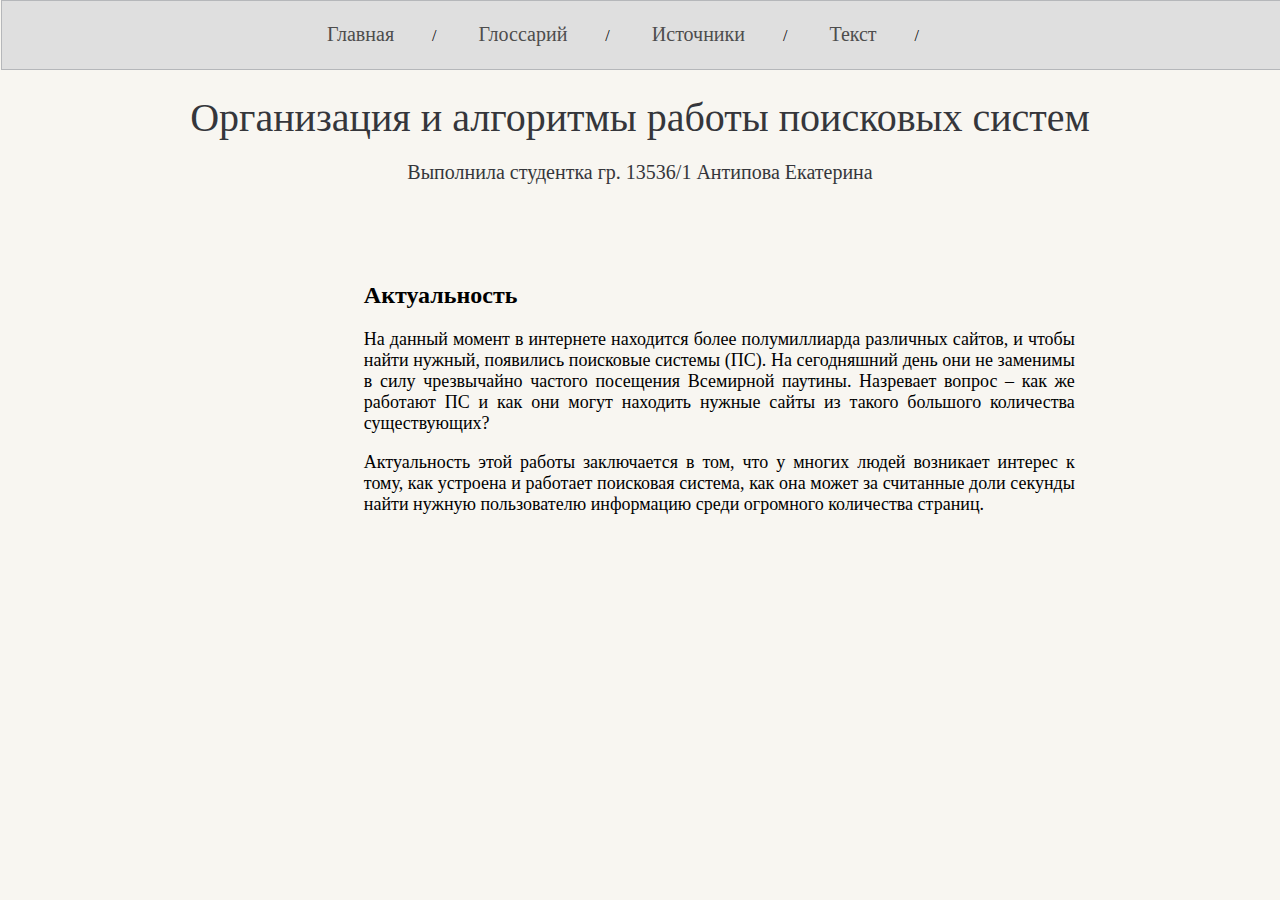
<file: index.html>
<!DOCTYPE html>
<html>
<head>
	<meta charset='utf-8'>
	<title>Антипова</title>
	<link rel="stylesheet" href="style.css">
</head>
<body>
	<div id="header">
		<a href="index.html">Главная</a><span>/</span>
		<a href="glossary.html">Глоссарий</a><span>/</span>
		<a href="book.html">Источники</a><span>/</span>
		<a href="text.html">Текст</a><span>/</span>
	</div>
	<div id="content">
		<p>&nbsp</p>
	<h1>Организация и алгоритмы работы поисковых систем</h1>
	<h3>Выполнила студентка гр. 13536/1 Антипова Екатерина</h3>
	<p>&nbsp</p>
    
<table>
	<col width="300">
	<tr><td valign="top">&nbsp</td></tr>
	<tr><td valign="top">
	&nbsp
</td>
	<td>
		<table class="table_text">
			<span style="vertical-align: text-top">
			<tr><td>
			<h2>Актуальность</h2>
			<p>На данный момент в интернете находится более полумиллиарда различных сайтов, и чтобы найти нужный, появились поисковые системы (ПС). На сегодняшний день они не заменимы в силу чрезвычайно частого посещения Всемирной паутины. Назревает вопрос – как же работают ПС и как они могут находить нужные сайты из такого большого количества существующих? </p>
		    <p>Актуальность этой работы заключается в том, что у многих людей возникает интерес к тому, как устроена и работает поисковая система, как она может за считанные доли секунды найти нужную пользователю информацию среди огромного количества страниц. </p>


		    




				</td>
			</tr></span>
		</table>
	</td></tr>
	

</table>		
		
</div>

</body>
</html>
</file>
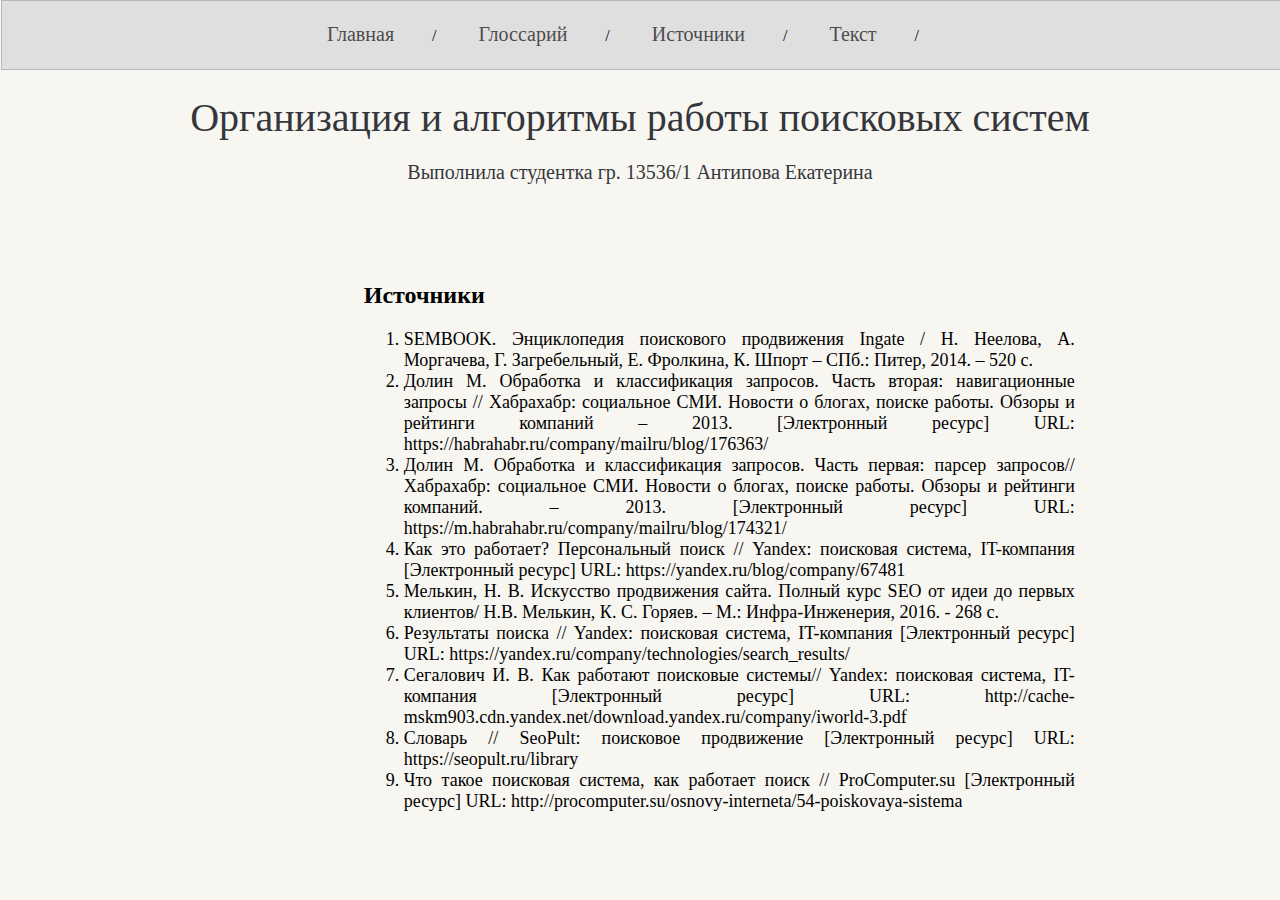
<file: book.html>
<!DOCTYPE html>
<html>
<head>
	<meta charset='utf-8'>
	<title>Антипова</title>
	<link rel="stylesheet" href="style.css">
</head>
<body>
	<div id="header">
		<a href="index.html">Главная</a><span>/</span>
		<a href="glossary.html">Глоссарий</a><span>/</span>
		<a href="book.html">Источники</a><span>/</span>
		<a href="text.html">Текст</a><span>/</span>
	</div>
<div id="content">
	<p>&nbsp</p>
	<h1>Организация и алгоритмы работы поисковых систем</h1>
	<h3>Выполнила студентка гр. 13536/1 Антипова Екатерина</h3>
	<p>&nbsp</p>
    
<table>
	<col width="300">
	<tr><td valign="top">&nbsp</td></tr>
	<tr><td valign="top">
	&nbsp


	</td>
	<td>
		<table class="table_text">
			<span style="vertical-align: text-top">
			<tr><td>
			<p><h2>Источники</h2></p>
			<ol>
			
<li>SEMBOOK. Энциклопедия поискового продвижения Ingate / Н. Неелова, А. Моргачева, Г. Загребельный, Е. Фролкина, К. Шпорт – СПб.: Питер, 2014. – 520 с.</li>
<li>Долин М. Обработка и классификация запросов. Часть вторая: навигационные запросы // Хабрахабр: социальное СМИ. Новости о блогах, поиске работы. Обзоры и рейтинги компаний – 2013. [Электронный ресурс] URL: https://habrahabr.ru/company/mailru/blog/176363/</li>
<li>Долин М. Обработка и классификация запросов. Часть первая: парсер запросов// Хабрахабр: социальное СМИ. Новости о блогах, поиске работы. Обзоры и рейтинги компаний. – 2013. [Электронный ресурс] URL: https://m.habrahabr.ru/company/mailru/blog/174321/</li>
<li>Как это работает? Персональный поиск // Yandex: поисковая система, IT-компания [Электронный ресурс] URL: https://yandex.ru/blog/company/67481</li>
<li>Мелькин, Н. В. Искусство продвижения сайта. Полный курс SEO от идеи до первых клиентов/ Н.В. Мелькин, К. С. Горяев. – М.: Инфра-Инженерия, 2016. - 268 с.</li>
<li>Результаты поиска // Yandex: поисковая система, IT-компания [Электронный ресурс] URL: https://yandex.ru/company/technologies/search_results/</li>
<li>Сегалович И. В. Как работают поисковые системы// Yandex: поисковая система, IT-компания [Электронный ресурс] URL: http://cache-mskm903.cdn.yandex.net/download.yandex.ru/company/iworld-3.pdf</li>
<li>Словарь // SeoPult: поисковое продвижение [Электронный ресурс] URL: https://seopult.ru/library</li>
<li>Что такое поисковая система, как работает поиск // ProComputer.su [Электронный ресурс] URL: http://procomputer.su/osnovy-interneta/54-poiskovaya-sistema</li>

		    </ol>
				</td>
			</tr></span>
		</table>
	</td></tr>
	

</table>		
		
</div>

</body>
</html>
</file>
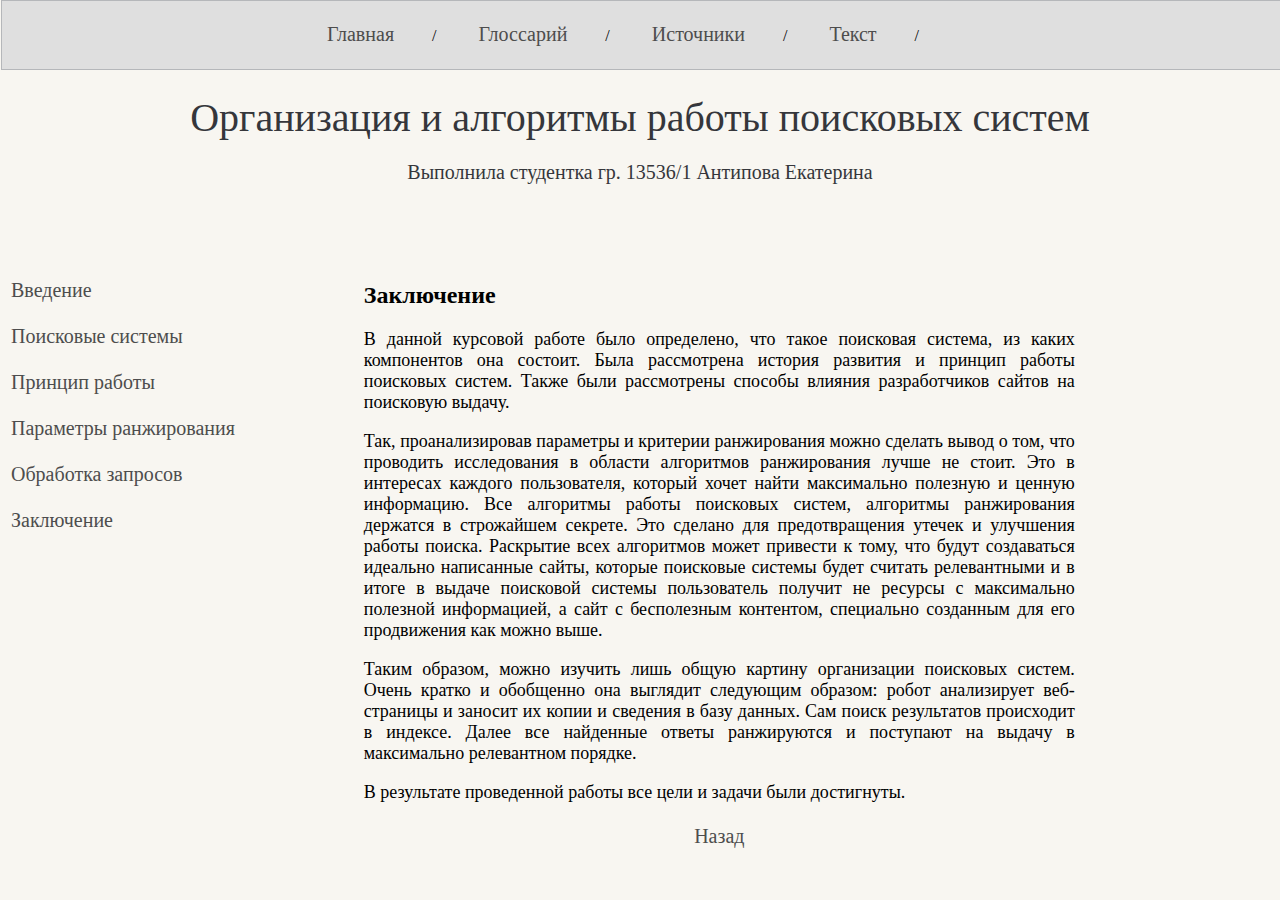
<file: end.html>
<!DOCTYPE html>
<html>
<head>
	<meta charset='utf-8'>
	<title>Антипова</title>
	<link rel="stylesheet" href="style.css">
</head>
<body>
	<div id="header">
		<a href="index.html">Главная</a><span>/</span>
		<a href="glossary.html">Глоссарий</a><span>/</span>
		<a href="book.html">Источники</a><span>/</span>
		<a href="text.html">Текст</a><span>/</span>
	</div>
<div id="content">
	<p>&nbsp</p>
	<h1>Организация и алгоритмы работы поисковых систем</h1>
	<h3>Выполнила студентка гр. 13536/1 Антипова Екатерина</h3>
	<p>&nbsp</p>
    
<table>
	<col width="300">
	<tr><td valign="top">&nbsp</td></tr>
	<tr><td valign="top">
	<p><a href="text.html">Введение</a></p>
	<p><a href="system.html">Поисковые системы</a></p>
	<p><a href="working.html">Принцип работы </a></p>
	<p><a href="param.html">Параметры ранжирования</a></p>
	<p><a href="processing.html">Обработка запросов</a></p>
	<p><a href="end.html">Заключение</a></p>


	</td>
	<td>
		<table class="table_text">
			<span style="vertical-align: text-top">
			<tr>
				<td>
					<p><h2>Заключение</h2></p>
					<p>В данной курсовой работе было определено, что такое поисковая система, из каких компонентов она состоит. Была рассмотрена история развития и принцип работы поисковых систем. Также были рассмотрены способы влияния разработчиков сайтов на поисковую выдачу. </p>
					<p>Так, проанализировав параметры и критерии ранжирования можно сделать вывод о том, что проводить исследования в области алгоритмов ранжирования лучше не стоит. Это в интересах каждого пользователя, который хочет найти максимально полезную и ценную информацию. Все алгоритмы работы поисковых систем, алгоритмы ранжирования держатся в строжайшем секрете. Это сделано для предотвращения утечек и улучшения работы поиска. Раскрытие всех алгоритмов может привести к тому, что будут создаваться идеально написанные сайты, которые поисковые системы будет считать релевантными и в итоге в выдаче поисковой системы пользователь получит не ресурсы с максимально полезной информацией, а сайт с бесполезным контентом, специально созданным для его продвижения как можно выше. </p>
					<p>Таким образом, можно изучить лишь общую картину организации поисковых систем. Очень кратко и обобщенно она выглядит следующим образом: робот анализирует веб-страницы и заносит их копии и сведения в базу данных. Сам поиск результатов происходит в индексе. Далее все найденные ответы ранжируются и поступают на выдачу в максимально релевантном порядке. </p>
					<p>В результате проведенной работы все цели и задачи были достигнуты.</p> 
					<center><a href="processing.html">Назад</a></center>
 

				


				</td>
			</tr></span>
		</table>
	</td></tr>
	

</table>		
		
</div>

</body>
</html>
</file>
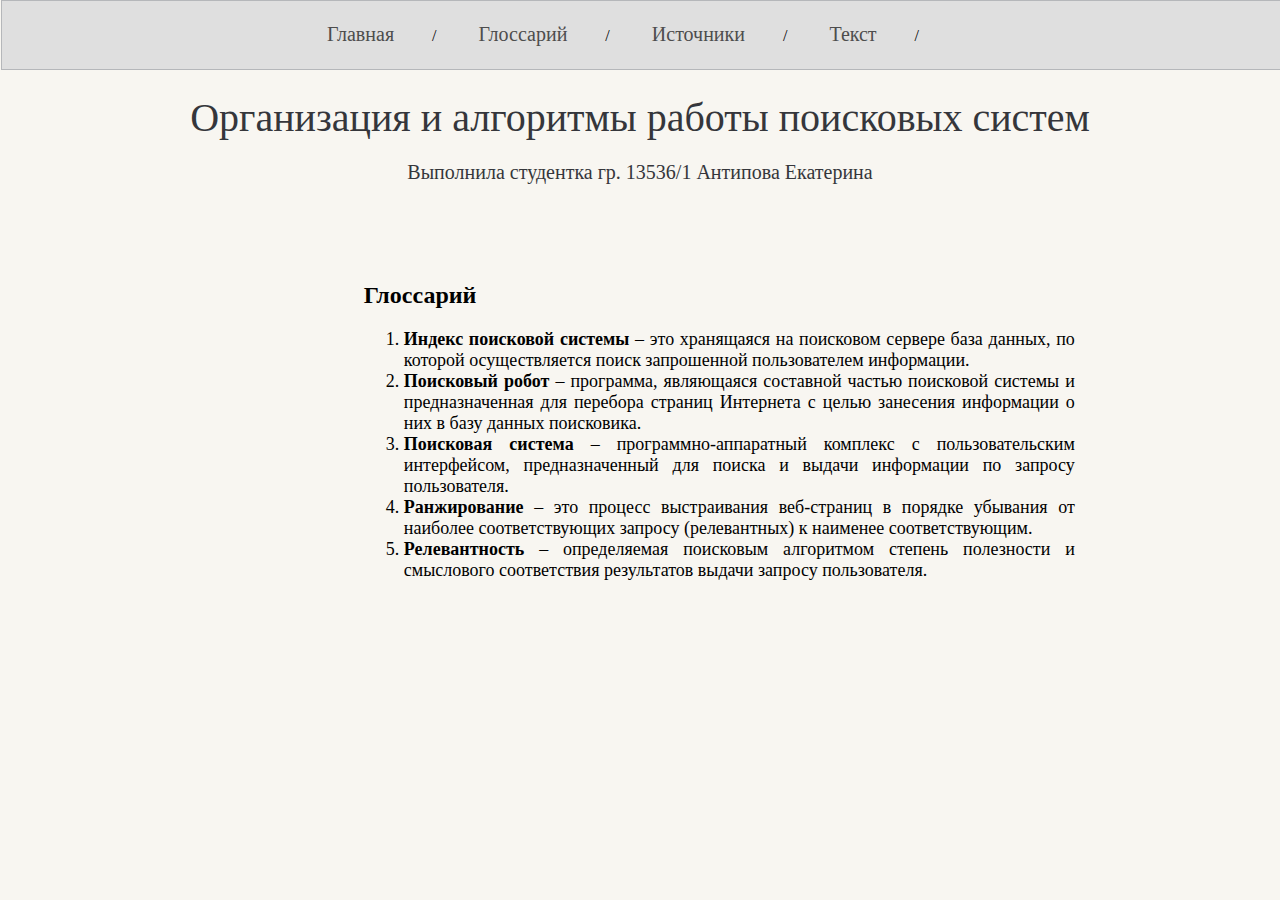
<file: glossary.html>
<!DOCTYPE html>
<html>
<head>
	<meta charset='utf-8'>
	<title>Антипова</title>
	<link rel="stylesheet" href="style.css">
</head>
<body>
	<div id="header">
		<a href="index.html">Главная</a><span>/</span>
		<a href="glossary.html">Глоссарий</a><span>/</span>
		<a href="book.html">Источники</a><span>/</span>
		<a href="text.html">Текст</a><span>/</span>
	</div>
<div id="content">
	<p>&nbsp</p>
	<h1>Организация и алгоритмы работы поисковых систем</h1>
	<h3>Выполнила студентка гр. 13536/1 Антипова Екатерина</h3>
	<p>&nbsp</p>
    
<table>
	<col width="300">
	<tr><td valign="top">&nbsp</td></tr>
	<tr><td valign="top">
	&nbsp


	</td>
	<td>
		<table class="table_text">
			<span style="vertical-align: text-top">
			<tr><td>
			<p><h2>Глоссарий</h2></p>
			<ol>
			<li><b>Индекс поисковой системы</b> – это хранящаяся на поисковом сервере база данных, по которой осуществляется поиск запрошенной пользователем информации.</li>
			<li><b>Поисковый робот</b> – программа, являющаяся составной частью поисковой системы и предназначенная для перебора страниц Интернета с целью занесения информации о них в базу данных поисковика.</li>
			<li><b>Поисковая система</b> – программно-аппаратный комплекс с пользовательским интерфейсом, предназначенный для поиска и выдачи информации по запросу пользователя.</li>
			<li><b>Ранжирование</b> – это процесс выстраивания веб-страниц в порядке убывания от наиболее соответствующих запросу (релевантных) к наименее соответствующим. </li>
			<li><b>Релевантность</b> – определяемая поисковым алгоритмом степень полезности и смыслового соответствия результатов выдачи запросу пользователя.</li>
			</ol>
			

		    
				</td>
			</tr></span>
		</table>
	</td></tr>
	

</table>		
		
</div>

</body>
</html>
</file>
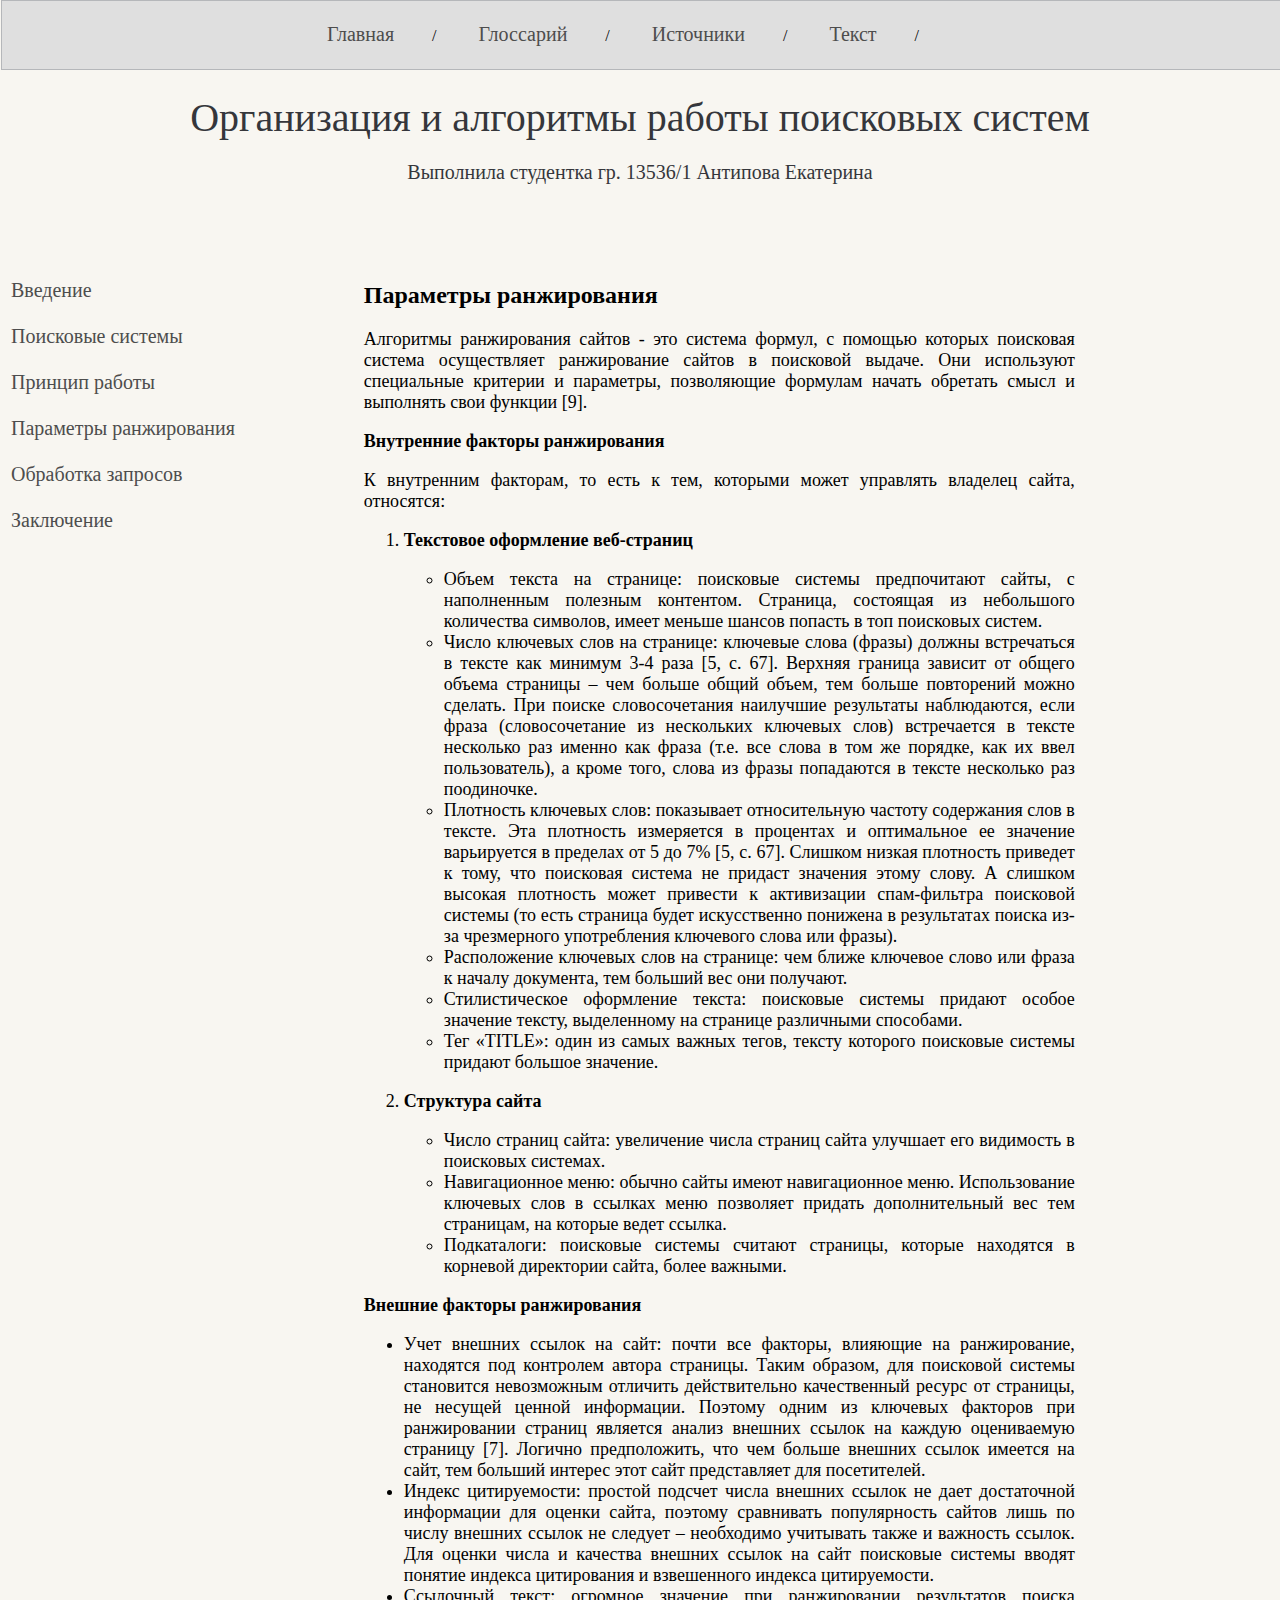
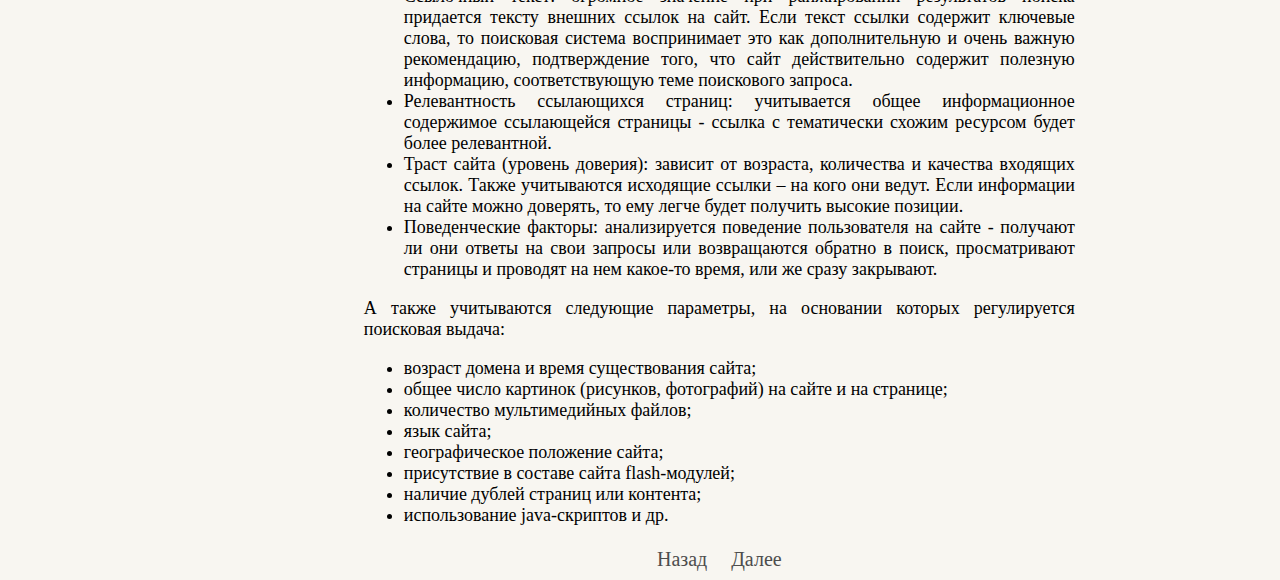
<file: param.html>
<!DOCTYPE html>
<html>
<head>
	<meta charset='utf-8'>
	<title>Антипова</title>
	<link rel="stylesheet" href="style.css">
</head>
<body>
	<div id="header">
		<a href="index.html">Главная</a><span>/</span>
		<a href="glossary.html">Глоссарий</a><span>/</span>
		<a href="book.html">Источники</a><span>/</span>
		<a href="text.html">Текст</a><span>/</span>
	</div>
<div id="content">
	<p>&nbsp</p>
	<h1>Организация и алгоритмы работы поисковых систем</h1>
	<h3>Выполнила студентка гр. 13536/1 Антипова Екатерина</h3>
	<p>&nbsp</p>
    
<table>
	<col width="300">
	<tr><td valign="top">&nbsp</td></tr>
	<tr><td valign="top">
	<p><a href="text.html">Введение</a></p>
	<p><a href="system.html">Поисковые системы</a></p>
	<p><a href="working.html">Принцип работы </a></p>
	<p><a href="param.html">Параметры ранжирования</a></p>
	<p><a href="processing.html">Обработка запросов</a></p>
	<p><a href="end.html">Заключение</a></p>


	</td>
	<td>
		<table class="table_text">
			<span style="vertical-align: text-top">
			<tr>
				<td>
					<p><h2>Параметры ранжирования</h2></p>
					<p>Алгоритмы ранжирования сайтов - это система формул, с помощью которых поисковая система осуществляет ранжирование сайтов в поисковой выдаче. Они используют специальные критерии и параметры, позволяющие формулам начать обретать смысл и выполнять свои функции [9].</p>
					<p><b>Внутренние факторы ранжирования</b></p>
					<p>К внутренним факторам, то есть к тем, которыми может управлять владелец сайта, относятся:</p>
					<p><ol>
					<li><b>Текстовое оформление веб-страниц</b></li></p>
					<p><ul> 
					<li>Объем текста на странице: поисковые системы предпочитают сайты, с наполненным полезным контентом. Страница, состоящая из небольшого количества символов, имеет меньше шансов попасть в топ поисковых систем. </li>
					<li>Число ключевых слов на странице: ключевые слова (фразы) должны встречаться в тексте как минимум 3-4 раза [5, с. 67]. Верхняя граница зависит от общего объема страницы – чем больше общий объем, тем больше повторений можно сделать. При поиске словосочетания наилучшие результаты наблюдаются, если фраза (словосочетание из нескольких ключевых слов) встречается в тексте несколько раз именно как фраза (т.е. все слова в том же порядке, как их ввел пользователь), а кроме того, слова из фразы попадаются в тексте несколько раз поодиночке.</li>
					<li>Плотность ключевых слов: показывает относительную частоту содержания слов в тексте. Эта плотность измеряется в процентах и оптимальное ее значение варьируется в пределах от 5 до 7% [5, с. 67]. Слишком низкая плотность приведет к тому, что поисковая система не придаст значения этому слову. А слишком высокая плотность может привести к активизации спам-фильтра поисковой системы (то есть страница будет искусственно понижена в результатах поиска из-за чрезмерного употребления ключевого слова или фразы).</li> 
					<li>Расположение ключевых слов на странице: чем ближе ключевое слово или фраза к началу документа, тем больший вес они получают.</li>
					<li>Стилистическое оформление текста: поисковые системы придают особое значение тексту, выделенному на странице различными способами.</li>
					<li>Тег «TITLE»: один из самых важных тегов, тексту которого поисковые системы придают большое значение. </li>
					</ul></p>
					<p><li><b>Структура сайта</b></li></p>
					<p><ul><li>Число страниц сайта: увеличение числа страниц сайта улучшает его видимость в поисковых системах. </li>
					<li>Навигационное меню: обычно сайты имеют навигационное меню. Использование ключевых слов в ссылках меню позволяет придать дополнительный вес тем страницам, на которые ведет ссылка.</li>
					<li>Подкаталоги: поисковые системы считают страницы, которые находятся в корневой директории сайта, более важными.</li></ul></ol></p>
					<p><b>Внешние факторы ранжирования</b></p>
					<p><ul>
					<li>Учет внешних ссылок на сайт: почти все факторы, влияющие на ранжирование, находятся под контролем автора страницы. Таким образом, для поисковой системы становится невозможным отличить действительно качественный ресурс от страницы, не несущей ценной информации. Поэтому одним из ключевых факторов при ранжировании страниц является анализ внешних ссылок на каждую оцениваемую страницу [7]. Логично предположить, что чем больше внешних ссылок имеется на сайт, тем больший интерес этот сайт представляет для посетителей.</li>
					<li>Индекс цитируемости: простой подсчет числа внешних ссылок не дает достаточной информации для оценки сайта, поэтому сравнивать популярность сайтов лишь по числу внешних ссылок не следует – необходимо учитывать также и важность ссылок. Для оценки числа и качества внешних ссылок на сайт поисковые системы вводят понятие индекса цитирования и взвешенного индекса цитируемости.</li>
					<li>Ссылочный текст: огромное значение при ранжировании результатов поиска придается тексту внешних ссылок на сайт. Если текст ссылки содержит ключевые слова, то поисковая система воспринимает это как дополнительную и очень важную рекомендацию, подтверждение того, что сайт действительно содержит полезную информацию, соответствующую теме поискового запроса. </li>
					<li>Релевантность ссылающихся страниц: учитывается общее информационное содержимое ссылающейся страницы - ссылка с тематически схожим ресурсом будет более релевантной. </li>
					<li>Траст сайта (уровень доверия): зависит от возраста, количества и качества входящих ссылок. Также учитываются исходящие ссылки – на кого они ведут. Если информации на сайте можно доверять, то ему легче будет получить высокие позиции.</li>
					<li>Поведенческие факторы: анализируется поведение пользователя на сайте - получают ли они ответы на свои запросы или возвращаются обратно в поиск, просматривают страницы и проводят на нем какое-то время, или же сразу закрывают.</li></ul></p>
					<p>А также учитываются следующие параметры, на основании которых регулируется поисковая выдача:</p>
					<ul>
					<li>возраст домена и время существования сайта;</li>
					<li>общее число картинок (рисунков, фотографий) на сайте и на странице;</li>
					<li>количество мультимедийных файлов;</li>
					<li>язык сайта;</li>
					<li>географическое положение сайта;</li>
					<li>присутствие в составе сайта flash-модулей;</li>
					<li>наличие дублей страниц или контента;</li>
					<li>использование java-скриптов и др. </li></ul></p>
					<center><a href="working.html">Назад</a>&nbsp&nbsp&nbsp&nbsp&nbsp&nbsp<a href="processing.html">Далее</a></center>



				


				</td>
			</tr></span>
		</table>
	</td></tr>
	

</table>		
		
</div>

</body>
</html>
</file>
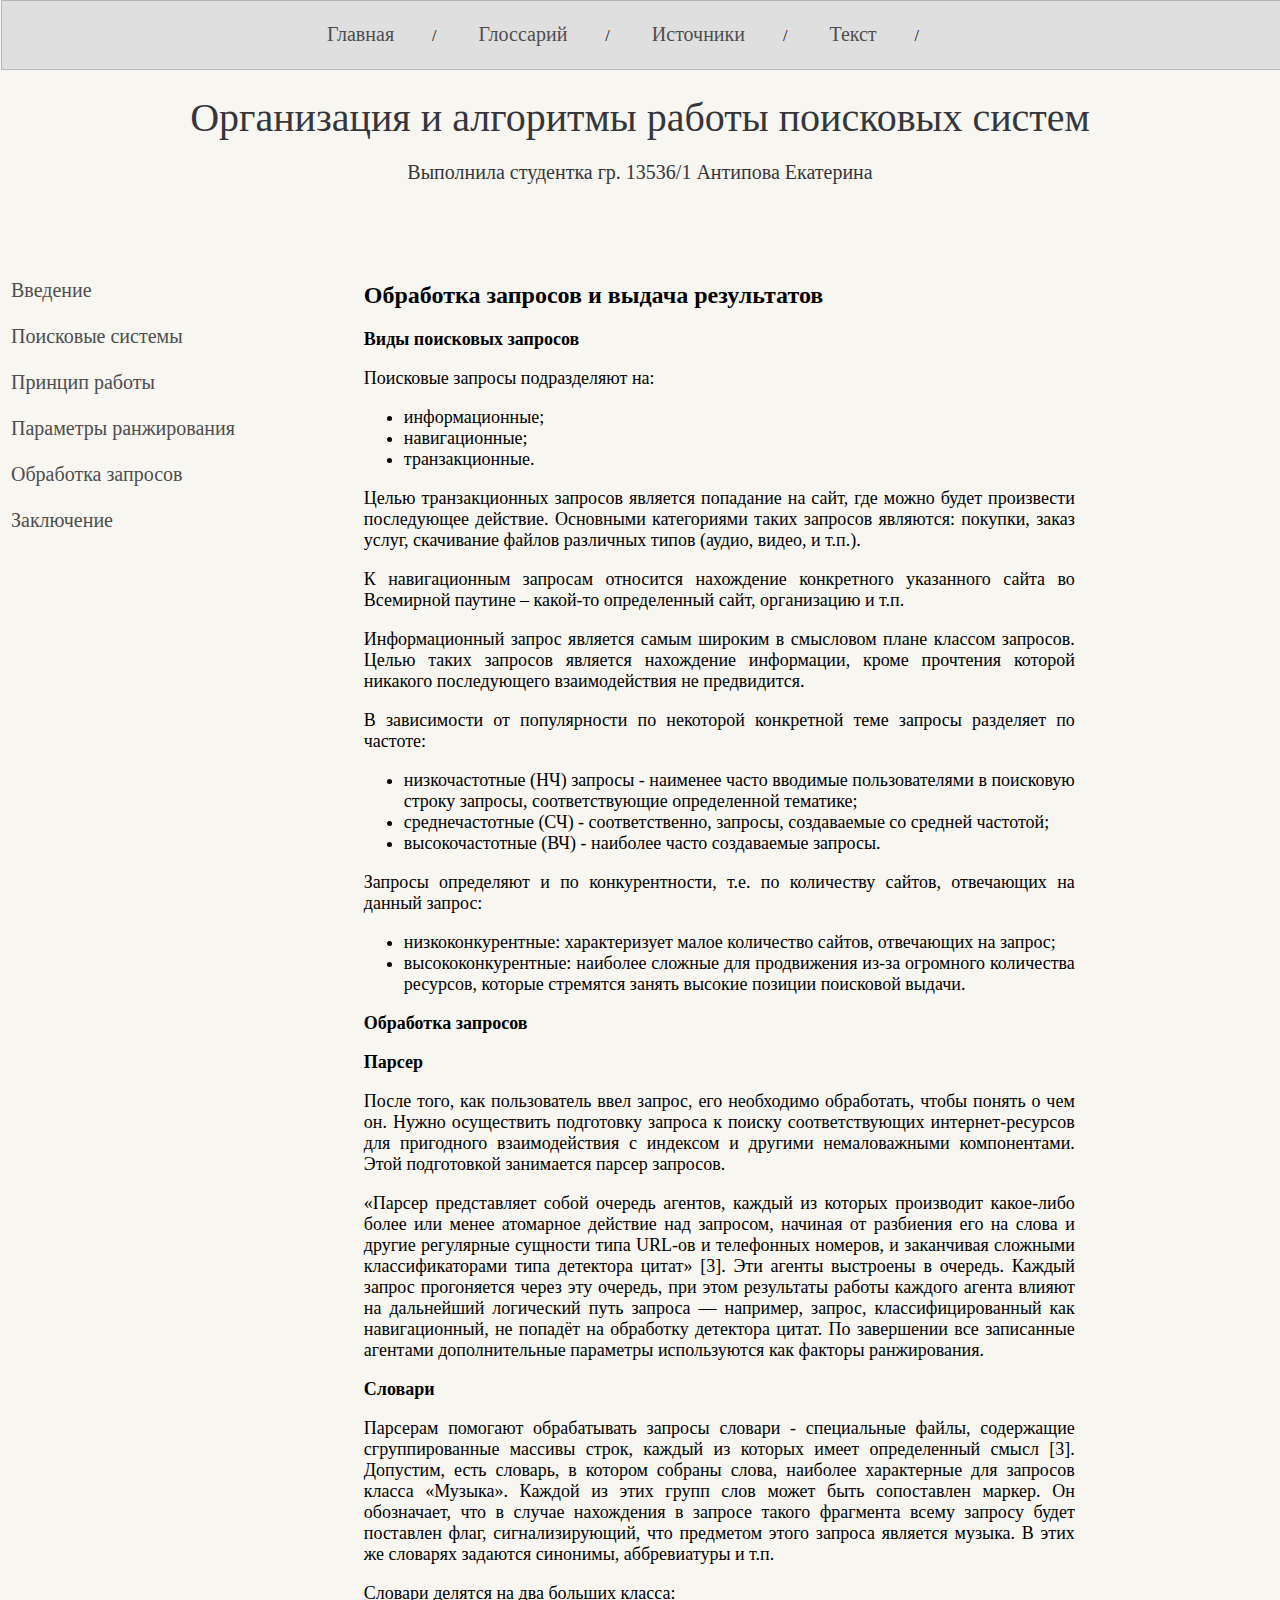
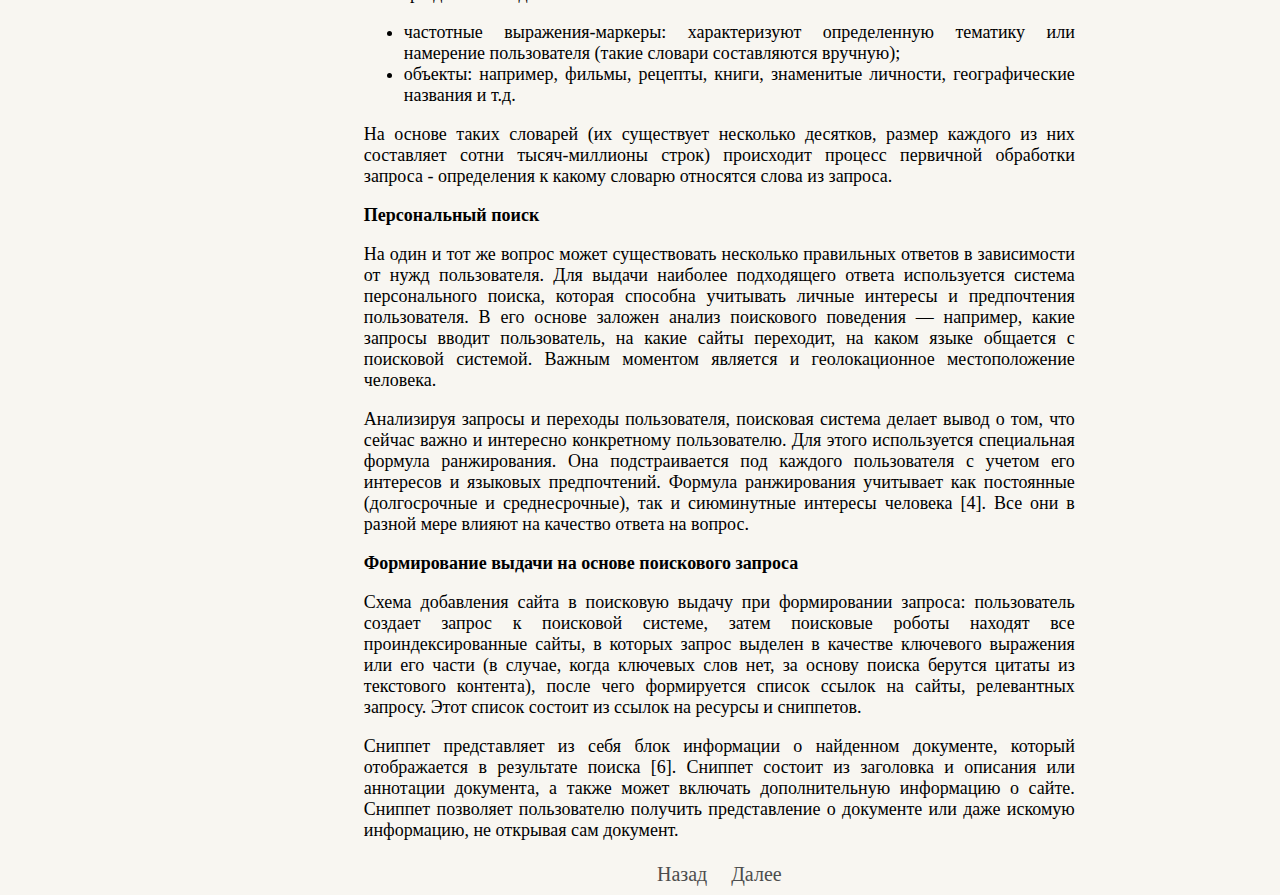
<file: processing.html>
<!DOCTYPE html>
<html>
<head>
	<meta charset='utf-8'>
	<title>Антипова</title>
	<link rel="stylesheet" href="style.css">
</head>
<body>
	<div id="header">
		<a href="index.html">Главная</a><span>/</span>
		<a href="glossary.html">Глоссарий</a><span>/</span>
		<a href="book.html">Источники</a><span>/</span>
		<a href="text.html">Текст</a><span>/</span>
	</div>
<div id="content">
	<p>&nbsp</p>
	<h1>Организация и алгоритмы работы поисковых систем</h1>
	<h3>Выполнила студентка гр. 13536/1 Антипова Екатерина</h3>
	<p>&nbsp</p>
    
<table>
	<col width="300">
	<tr><td valign="top">&nbsp</td></tr>
	<tr><td valign="top">
	<p><a href="text.html">Введение</a></p>
	<p><a href="system.html">Поисковые системы</a></p>
	<p><a href="working.html">Принцип работы </a></p>
	<p><a href="param.html">Параметры ранжирования</a></p>
	<p><a href="processing.html">Обработка запросов</a></p>
	<p><a href="end.html">Заключение</a></p>


	</td>
	<td>
		<table class="table_text">
			<span style="vertical-align: text-top">
			<tr>
				<td>
					<p><h2>Обработка запросов и выдача результатов</h2></p>
					<p><b>Виды поисковых запросов</b></p>
					<p>Поисковые запросы подразделяют на:</p>
					<ul>
					<li>информационные;</li>
					<li>навигационные;</li>
					<li>транзакционные.</li>
					</ul>
					<p>Целью транзакционных запросов является попадание на сайт, где можно будет произвести последующее действие. Основными категориями таких запросов являются: покупки, заказ услуг, скачивание файлов различных типов (аудио, видео, и т.п.). </p>
					<p>К навигационным запросам относится нахождение конкретного указанного сайта во Всемирной паутине – какой-то определенный сайт, организацию и т.п. </p>
					<p>Информационный запрос является самым широким в смысловом плане классом запросов. Целью таких запросов является нахождение информации, кроме прочтения которой никакого последующего взаимодействия не предвидится.</p>
					<p>В зависимости от популярности по некоторой конкретной теме запросы разделяет по частоте:</p>
					<ul>
					<li>низкочастотные (НЧ) запросы - наименее часто вводимые пользователями в поисковую строку запросы, соответствующие определенной тематике;</li>
					<li>среднечастотные (СЧ) - соответственно, запросы, создаваемые со средней частотой;</li>
					<li>высокочастотные (ВЧ) - наиболее часто создаваемые запросы.</li>
					</ul>
					<p>Запросы определяют и по конкурентности, т.е. по количеству сайтов, отвечающих на данный запрос:</p>
					<ul>
					<li>низкоконкурентные: характеризует малое количество сайтов, отвечающих на запрос;</li>
					<li>высококонкурентные: наиболее сложные для продвижения из-за огромного количества ресурсов, которые стремятся занять высокие позиции поисковой выдачи.</li></ul>
					<p><b>Обработка запросов</b></p>
					<p><b>Парсер</b></p>
					<p>После того, как пользователь ввел запрос, его необходимо обработать, чтобы понять о чем он. Нужно осуществить подготовку запроса к поиску соответствующих интернет-ресурсов для пригодного взаимодействия с индексом и другими немаловажными компонентами. Этой подготовкой занимается парсер запросов. </p>
					<p>«Парсер представляет собой очередь агентов, каждый из которых производит какое-либо более или менее атомарное действие над запросом, начиная от разбиения его на слова и другие регулярные сущности типа URL-ов и телефонных номеров, и заканчивая сложными классификаторами типа детектора цитат» [3]. Эти агенты выстроены в очередь. Каждый запрос прогоняется через эту очередь, при этом результаты работы каждого агента влияют на дальнейший логический путь запроса — например, запрос, классифицированный как навигационный, не попадёт на обработку детектора цитат. По завершении все записанные агентами дополнительные параметры используются как факторы ранжирования.</p>
					<p><b>Словари</b></p>
					<p>Парсерам помогают обрабатывать запросы словари - специальные файлы, содержащие сгруппированные массивы строк, каждый из которых имеет определенный смысл [3]. Допустим, есть словарь, в котором собраны слова, наиболее характерные для запросов класса «Музыка». Каждой из этих групп слов может быть сопоставлен маркер. Он обозначает, что в случае нахождения в запросе такого фрагмента всему запросу будет поставлен флаг, сигнализирующий, что предметом этого запроса является музыка. В этих же словарях задаются синонимы, аббревиатуры и т.п.</p>
					<p>Словари делятся на два больших класса:</p>
					<ul>
					<li>частотные выражения-маркеры: характеризуют определенную тематику или намерение пользователя (такие словари составляются вручную);</li>
					<li>объекты: например, фильмы, рецепты, книги, знаменитые личности, географические названия и т.д.</li></ul>
					<p>На основе таких словарей (их существует несколько десятков, размер каждого из них составляет сотни тысяч-миллионы строк) происходит процесс первичной обработки запроса - определения к какому словарю относятся слова из запроса.</p>
					<p><b>Персональный поиск</b></p>
					<p>На один и тот же вопрос может существовать несколько правильных ответов в зависимости от нужд пользователя. Для выдачи наиболее подходящего ответа используется система персонального поиска, которая способна учитывать личные интересы и предпочтения пользователя. В его основе заложен анализ поискового поведения — например, какие запросы вводит пользователь, на какие сайты переходит, на каком языке общается с поисковой системой. Важным моментом является и геолокационное местоположение человека.</p>
					<p>Анализируя запросы и переходы пользователя, поисковая система делает вывод о том, что сейчас важно и интересно конкретному пользователю. Для этого используется специальная формула ранжирования. Она подстраивается под каждого пользователя с учетом его интересов и языковых предпочтений. Формула ранжирования учитывает как постоянные (долгосрочные и среднесрочные), так и сиюминутные интересы человека [4].  Все они в разной мере влияют на качество ответа на вопрос.</p>
					<p><b>Формирование выдачи на основе поискового запроса</b></p>
					<p>Схема добавления сайта в поисковую выдачу при формировании запроса: пользователь создает запрос к поисковой системе, затем поисковые роботы находят все проиндексированные сайты, в которых запрос выделен в качестве ключевого выражения или его части (в случае, когда ключевых слов нет, за основу поиска берутся цитаты из текстового контента), после чего формируется список ссылок на сайты, релевантных запросу. Этот список состоит из ссылок на ресурсы и сниппетов.</p> 
					<p>Сниппет представляет из себя блок информации о найденном документе, который отображается в результате поиска [6]. Сниппет состоит из заголовка и описания или аннотации документа, а также может включать дополнительную информацию о сайте. Сниппет позволяет пользователю получить представление о документе или даже искомую информацию, не открывая сам документ.</p>
					<center><a href="param.html">Назад</a>&nbsp&nbsp&nbsp&nbsp&nbsp&nbsp<a href="end.html">Далее</a></center>

				


				</td>
			</tr></span>
		</table>
	</td></tr>
	

</table>		
		
</div>

</body>
</html>
</file>
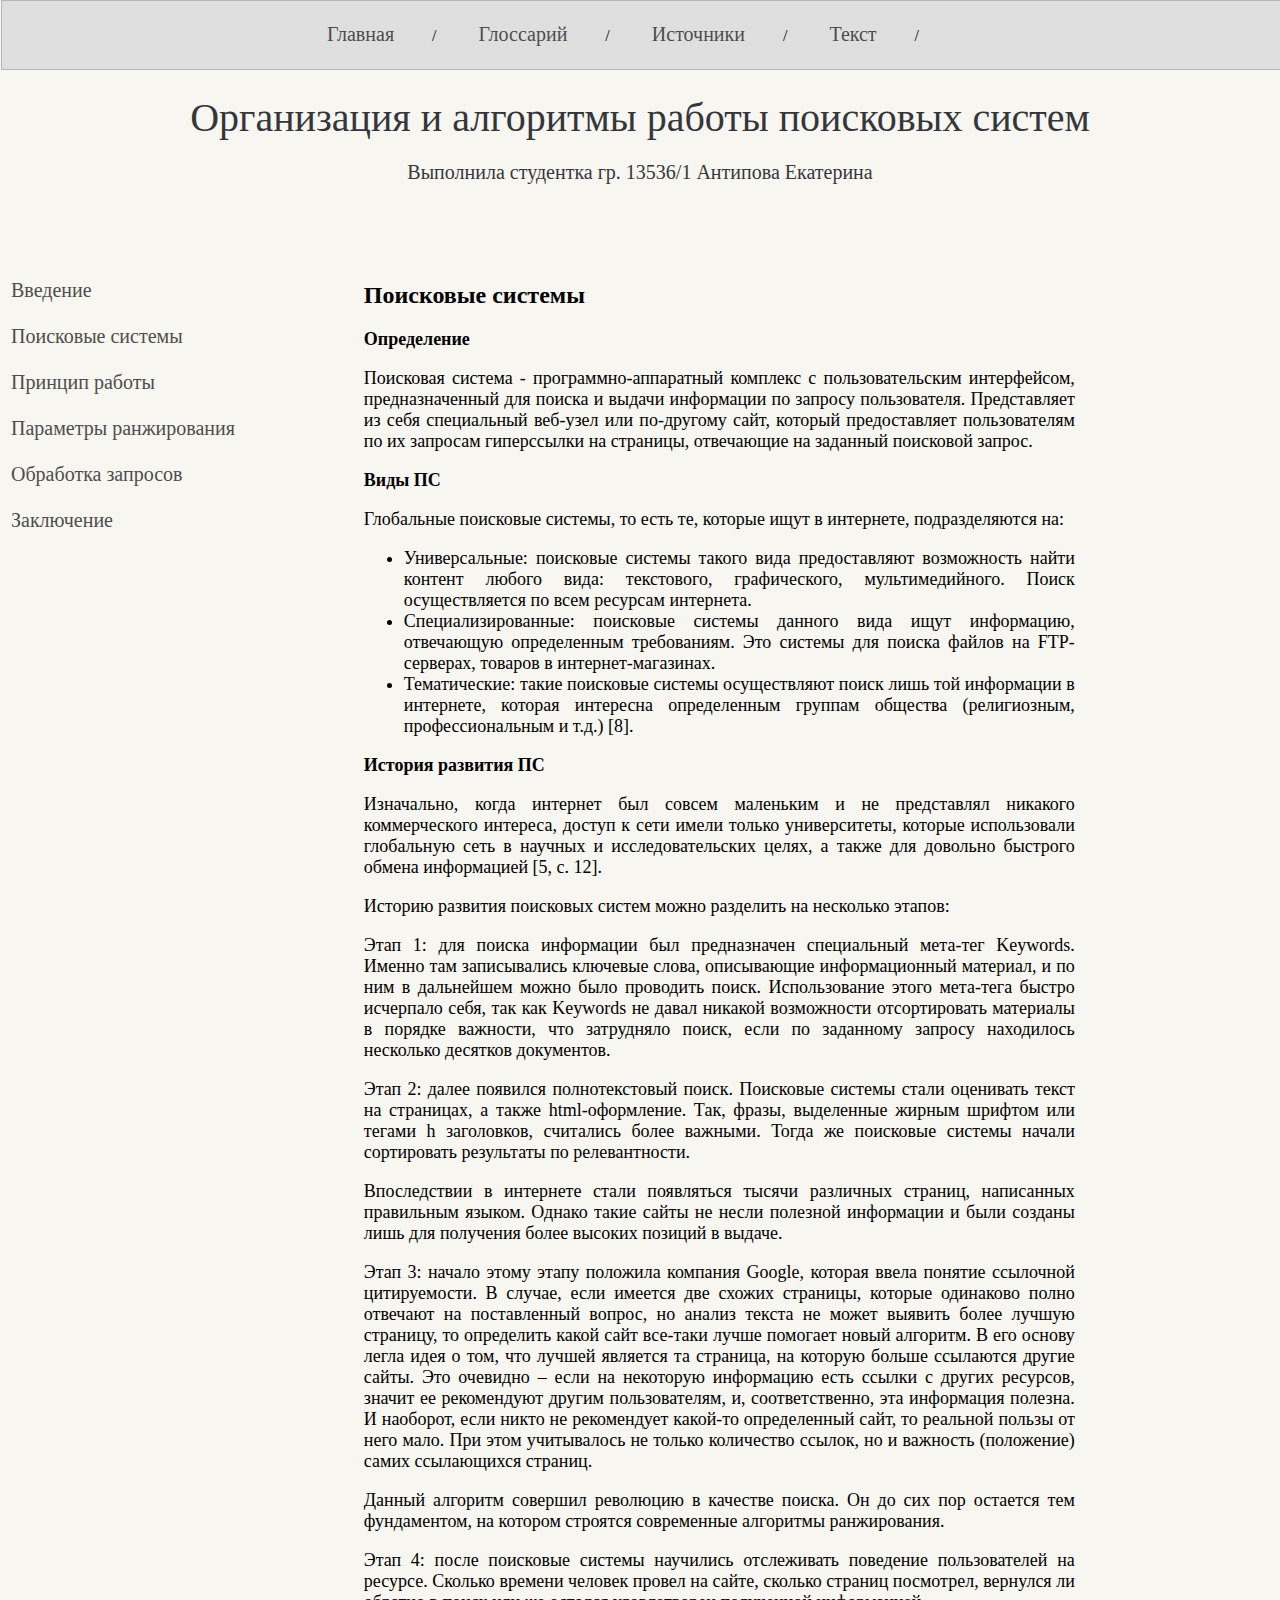
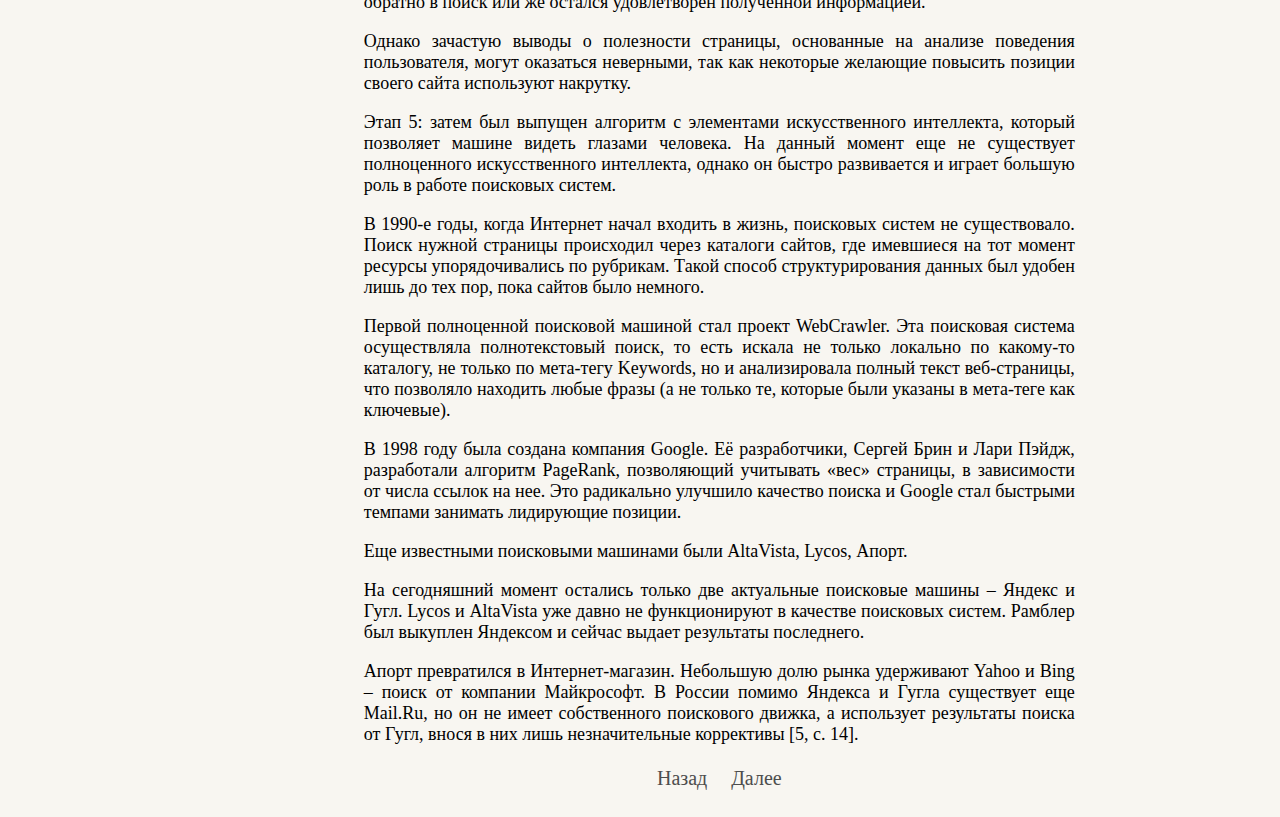
<file: system.html>
<!DOCTYPE html>
<html>
<head>
	<meta charset='utf-8'>
	<title>Антипова</title>
	<link rel="stylesheet" href="style.css">
</head>
<body>
	<div id="header">
		<a href="index.html">Главная</a><span>/</span>
		<a href="glossary.html">Глоссарий</a><span>/</span>
		<a href="book.html">Источники</a><span>/</span>
		<a href="text.html">Текст</a><span>/</span>
	</div>
<div id="content">
	<p>&nbsp</p>
	<h1>Организация и алгоритмы работы поисковых систем</h1>
	<h3>Выполнила студентка гр. 13536/1 Антипова Екатерина</h3>
	<p>&nbsp</p>
    
<table>
	<col width="300">
	<tr><td valign="top">&nbsp</td></tr>
	<tr><td valign="top">
	<p><a href="text.html">Введение</a></p>
	<p><a href="system.html">Поисковые системы</a></p>
	<p><a href="working.html">Принцип работы </a></p>
	<p><a href="param.html">Параметры ранжирования</a></p>
	<p><a href="processing.html">Обработка запросов</a></p>
	<p><a href="end.html">Заключение</a></p>


	</td>
	<td>
		<table class="table_text">
			<span style="vertical-align: text-top">
			<tr>
				<td>
					<p><h2>Поисковые системы</h2></p>
					<p><b>Определение</b></p>
					<p>Поисковая система - программно-аппаратный комплекс с пользовательским интерфейсом, предназначенный для поиска и выдачи информации по запросу пользователя. Представляет из себя специальный веб-узел или по-другому сайт, который предоставляет пользователям по их запросам гиперссылки на страницы, отвечающие на заданный поисковой запрос.</p>
					<p><b>Виды ПС</b></p>
					<p>Глобальные поисковые системы, то есть те, которые ищут в интернете, подразделяются на: 
					<ul>
					<li>Универсальные: поисковые системы такого вида предоставляют возможность найти контент любого вида: текстового, графического, мультимедийного. Поиск осуществляется по всем ресурсам интернета.</li>
					<li>Специализированные: поисковые системы данного вида ищут информацию, отвечающую определенным требованиям. Это системы для поиска файлов на FTP-серверах, товаров в интернет-магазинах.</li>
					<li>Тематические: такие поисковые системы осуществляют поиск лишь той информации в интернете, которая интересна определенным группам общества (религиозным, профессиональным и т.д.) [8].</li>
					</ul>
					<p><b>История развития ПС</b></p>
					<p>Изначально, когда интернет был совсем маленьким и не представлял никакого коммерческого интереса, доступ к сети имели только университеты, которые использовали глобальную сеть в научных и исследовательских целях, а также для довольно быстрого обмена информацией [5, с. 12].</p>
					<p>Историю развития поисковых систем можно разделить на несколько этапов:</p>
					<p>Этап 1: для поиска информации был предназначен специальный мета-тег Keywords. Именно там записывались ключевые слова, описывающие информационный материал, и по ним в дальнейшем можно было проводить поиск. Использование этого мета-тега быстро исчерпало себя, так как Keywords не давал никакой возможности отсортировать материалы в порядке важности, что затрудняло поиск, если по заданному запросу находилось несколько десятков документов.</p>
					<p>Этап 2: далее появился полнотекстовый поиск. Поисковые системы стали оценивать текст на страницах, а также html-оформление. Так, фразы, выделенные жирным шрифтом или тегами h заголовков, считались более важными. Тогда же поисковые системы начали сортировать результаты по релевантности.</p>
					<p>Впоследствии в интернете стали появляться тысячи различных страниц, написанных правильным языком. Однако такие сайты не несли полезной информации и были созданы лишь для получения более высоких позиций в выдаче.</p>
					<p>Этап 3: начало этому этапу положила компания Google, которая ввела понятие ссылочной цитируемости. В случае, если имеется две схожих страницы, которые одинаково полно отвечают на поставленный вопрос, но анализ текста не может выявить более лучшую страницу, то определить какой сайт все-таки лучше помогает новый алгоритм. В его основу легла идея о том, что лучшей является та страница, на которую больше ссылаются другие сайты. Это очевидно – если на некоторую информацию есть ссылки с других ресурсов, значит ее рекомендуют другим пользователям, и, соответственно, эта информация полезна. И наоборот, если никто не рекомендует какой-то определенный сайт, то реальной пользы от него мало. При этом учитывалось не только количество ссылок, но и важность (положение) самих ссылающихся страниц.</p>
					<p>Данный алгоритм совершил революцию в качестве поиска. Он до сих пор остается тем фундаментом, на котором строятся современные алгоритмы ранжирования.</p>
					<p>Этап 4: после поисковые системы научились отслеживать поведение пользователей на ресурсе. Сколько времени человек провел на сайте, сколько страниц посмотрел, вернулся ли обратно в поиск или же остался удовлетворен полученной информацией. </p>
					<p>Однако зачастую выводы о полезности страницы, основанные на анализе поведения пользователя, могут оказаться неверными, так как некоторые желающие повысить позиции своего сайта используют накрутку. </p>
					<p>Этап 5: затем был выпущен алгоритм с элементами искусственного интеллекта, который позволяет машине видеть глазами человека. На данный момент еще не существует полноценного искусственного интеллекта, однако он быстро развивается и играет большую роль в работе поисковых систем.</p>
					<p>В 1990-е годы, когда Интернет начал входить в жизнь, поисковых систем не существовало. Поиск нужной страницы происходил через каталоги сайтов, где имевшиеся на тот момент ресурсы упорядочивались по рубрикам. Такой способ структурирования данных был удобен лишь до тех пор, пока сайтов было немного.</p>  
					<p>Первой полноценной поисковой машиной стал проект WebCrawler. Эта поисковая система осуществляла полнотекстовый поиск, то есть искала не только локально по какому-то каталогу, не только по мета-тегу Keywords, но и анализировала полный текст веб-страницы, что позволяло находить любые фразы (а не только те, которые были указаны в мета-теге как ключевые). </p>
					<p>В 1998 году была создана компания Google. Её разработчики, Сергей Брин и Лари Пэйдж, разработали алгоритм PageRank, позволяющий учитывать «вес» страницы, в зависимости от числа ссылок на нее. Это радикально улучшило качество поиска и Google стал быстрыми темпами занимать лидирующие позиции.</p>
					<p>Еще известными поисковыми машинами были AltaVista, Lycos, Апорт.</p> 
					<p>На сегодняшний момент остались только две актуальные поисковые машины – Яндекс и Гугл. Lycos и AltaVista уже давно не функционируют в качестве поисковых систем. Рамблер был выкуплен Яндексом и сейчас выдает результаты последнего.</p>
					<p>Апорт превратился в Интернет-магазин. Небольшую долю рынка удерживают Yahoo и Bing – поиск от компании Майкрософт. В России помимо Яндекса и Гугла существует еще Mail.Ru, но он не имеет собственного поискового движка, а использует результаты поиска от Гугл, внося в них лишь незначительные коррективы [5, с. 14].</p>
					<center><a href="text.html">Назад</a>&nbsp&nbsp&nbsp&nbsp&nbsp&nbsp<a href="working.html">Далее</a></center>
 

				</td>
			</tr></span>
		</table>
	</td></tr>
	

</table>		
		
</div>

</body>
</html>
</file>
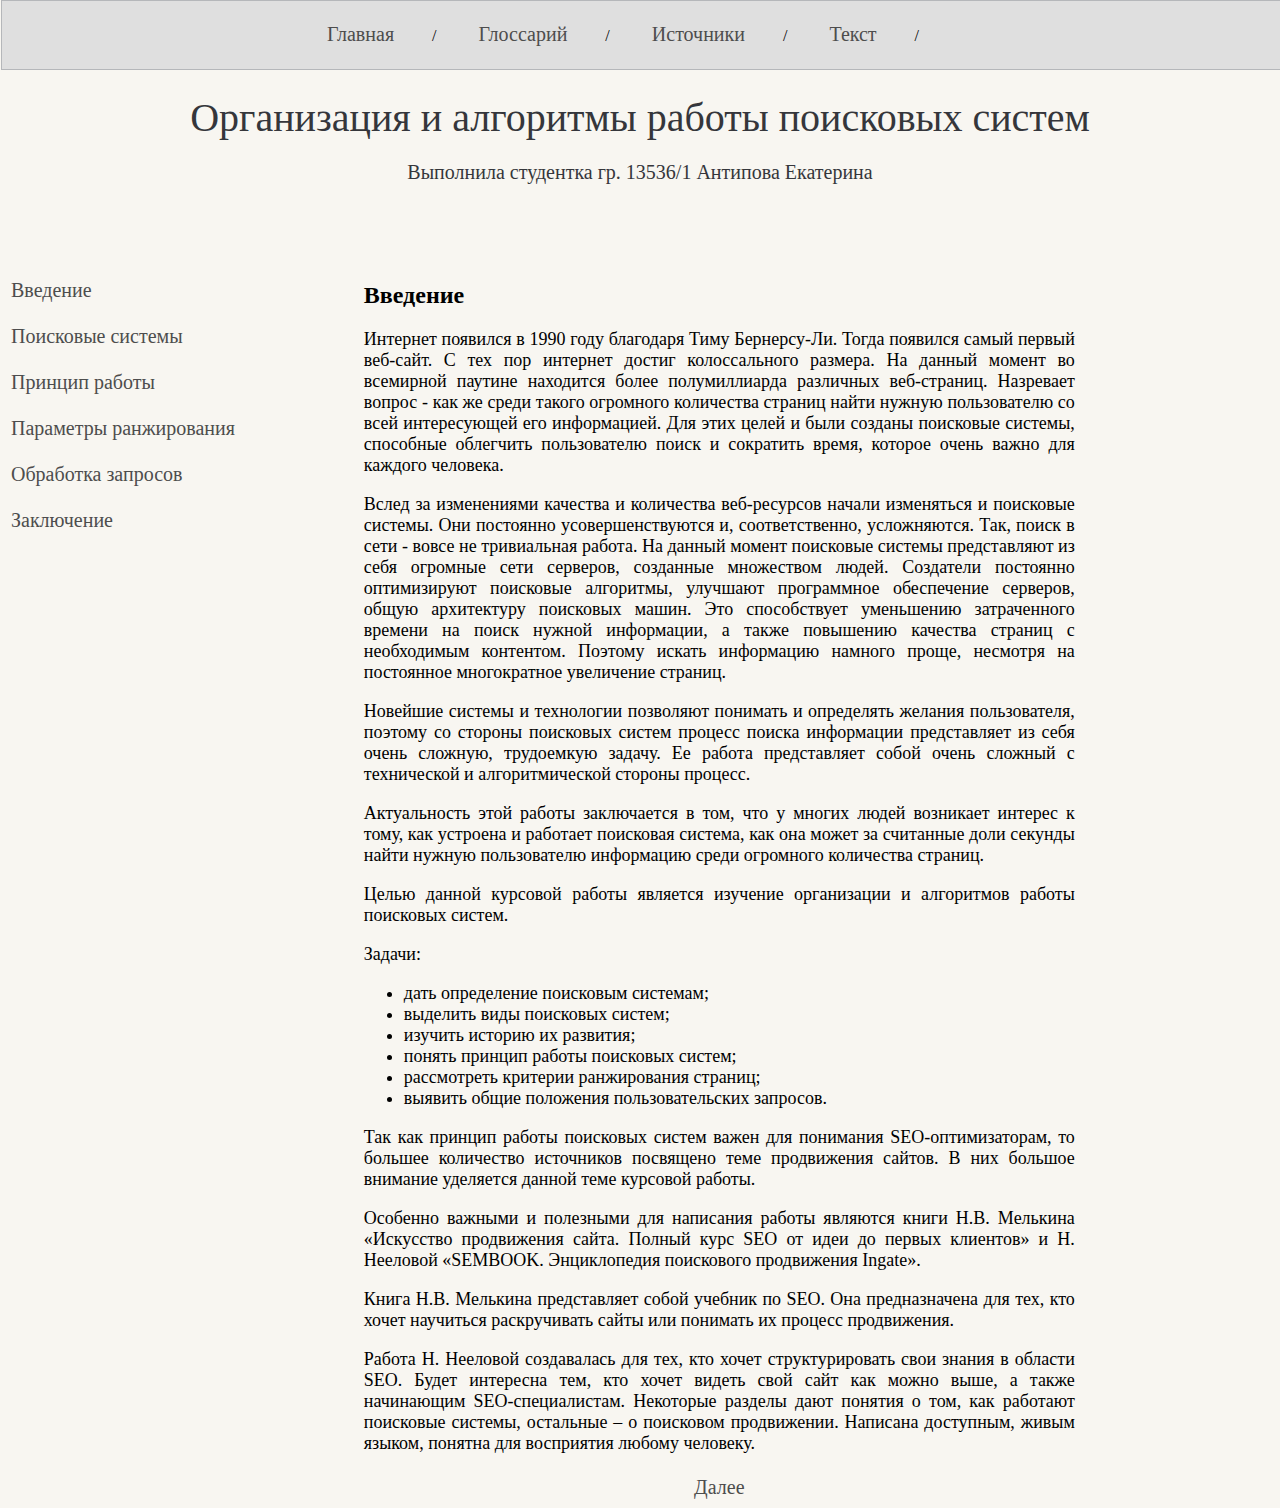
<file: text.html>
<!DOCTYPE html>
<html>
<head>
	<meta charset='utf-8'>
	<title>Антипова</title>
	<link rel="stylesheet" href="style.css">
</head>
<body>
	<div id="header">
		<a href="index.html">Главная</a><span>/</span>
		<a href="glossary.html">Глоссарий</a><span>/</span>
		<a href="book.html">Источники</a><span>/</span>
		<a href="text.html">Текст</a><span>/</span>
	</div>
<div id="content">
	<p>&nbsp</p>
	<h1>Организация и алгоритмы работы поисковых систем</h1>
	<h3>Выполнила студентка гр. 13536/1 Антипова Екатерина</h3>
	<p>&nbsp</p>
    
<table>
	<col width="300">
	<tr><td valign="top">&nbsp</td></tr>
	<tr><td valign="top">
	<p><a href="text.html">Введение</a></p>
	<p><a href="system.html">Поисковые системы</a></p>
	<p><a href="working.html">Принцип работы </a></p>
	<p><a href="param.html">Параметры ранжирования</a></p>
	<p><a href="processing.html">Обработка запросов</a></p>
	<p><a href="end.html">Заключение</a></p>


	</td>
	<td>
		<table class="table_text">
			<span style="vertical-align: text-top">
			<tr>
				<td>
					<p><h2>Введение</h2></p>
					<p>
					Интернет появился в 1990 году благодаря Тиму Бернерсу-Ли. Тогда появился самый первый веб-сайт. С тех пор интернет достиг колоссального размера. На данный момент во всемирной паутине находится более полумиллиарда различных веб-страниц. Назревает вопрос - как же среди такого огромного количества страниц найти нужную пользователю со всей интересующей его информацией. Для этих целей и были созданы поисковые системы, способные облегчить пользователю поиск и сократить время, которое очень важно для каждого человека.</p>
					<p>Вслед за изменениями качества и количества веб-ресурсов начали изменяться и поисковые системы. Они постоянно усовершенствуются и, соответственно, усложняются. Так, поиск в сети - вовсе не тривиальная работа. На данный момент поисковые системы представляют из себя огромные сети серверов, созданные множеством людей. Создатели постоянно оптимизируют поисковые алгоритмы, улучшают программное обеспечение серверов, общую архитектуру поисковых машин. Это способствует уменьшению затраченного времени на поиск нужной информации, а также повышению качества страниц с необходимым контентом. Поэтому искать информацию намного проще, несмотря на постоянное многократное увеличение страниц. </p>
					<p>Новейшие системы и технологии позволяют понимать и определять желания пользователя, поэтому со стороны поисковых систем процесс поиска информации представляет из себя очень сложную, трудоемкую задачу. Ее работа представляет собой очень сложный с технической и алгоритмической стороны процесс. </p>
					<p>Актуальность этой работы заключается в том, что у многих людей возникает интерес к тому, как устроена и работает поисковая система, как она может за считанные доли секунды найти нужную пользователю информацию среди огромного количества страниц. </p>
					<p>Целью данной курсовой работы является изучение организации и алгоритмов работы поисковых систем.</p>
					<p>Задачи:<ul>
					<li>дать определение поисковым системам;</li>
					<li>выделить виды поисковых систем;</li>
					<li>изучить историю их развития;</li>
					<li>понять принцип работы поисковых систем;</li>
					<li>рассмотреть критерии ранжирования страниц;</li>
					<li>выявить общие положения пользовательских запросов.</li>
					</ul></p>
					<p>Так как принцип работы поисковых систем важен для понимания SEO-оптимизаторам, то большее количество источников посвящено теме продвижения сайтов. В них большое внимание уделяется данной теме курсовой работы.</p>
					<p>Особенно важными и полезными для написания работы являются книги Н.В. Мелькина «Искусство продвижения сайта. Полный курс SEO от идеи до первых клиентов» и Н. Нееловой «SEMBOOK. Энциклопедия поискового продвижения Ingate». </p>
					<p>Книга Н.В. Мелькина представляет собой учебник по SEO. Она предназначена для тех, кто хочет научиться раскручивать сайты или понимать их процесс продвижения.</p>
					<p>Работа Н. Нееловой создавалась для тех, кто хочет структурировать свои знания в области SEO. Будет интересна тем, кто хочет видеть свой сайт как можно выше, а также начинающим SEO-специалистам. Некоторые разделы дают понятия о том, как работают поисковые системы, остальные – о поисковом продвижении. Написана доступным, живым языком, понятна для восприятия любому человеку.</p>
					<center><a href="system.html">Далее</a></center>
				


				</td>
			</tr></span>
		</table>
	</td></tr>
	

</table>		
		
</div>

</body>
</html>
</file>
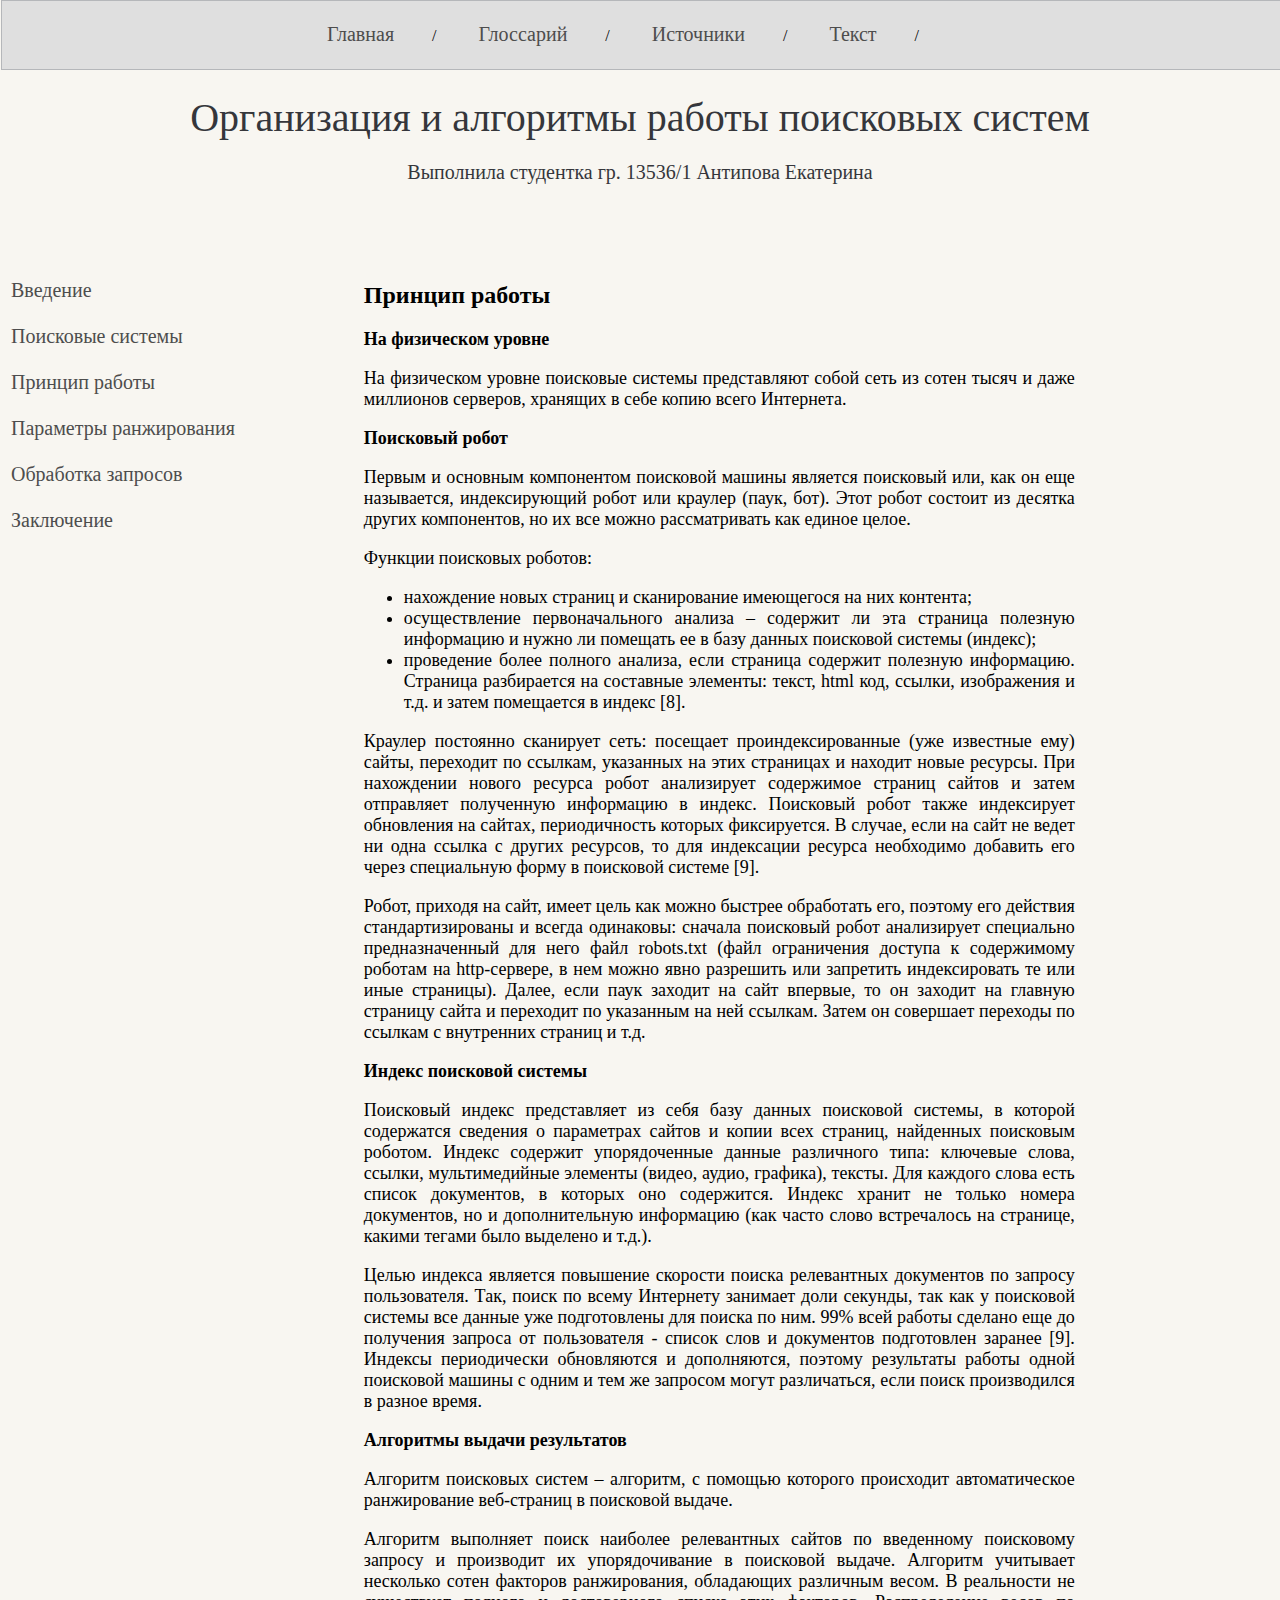
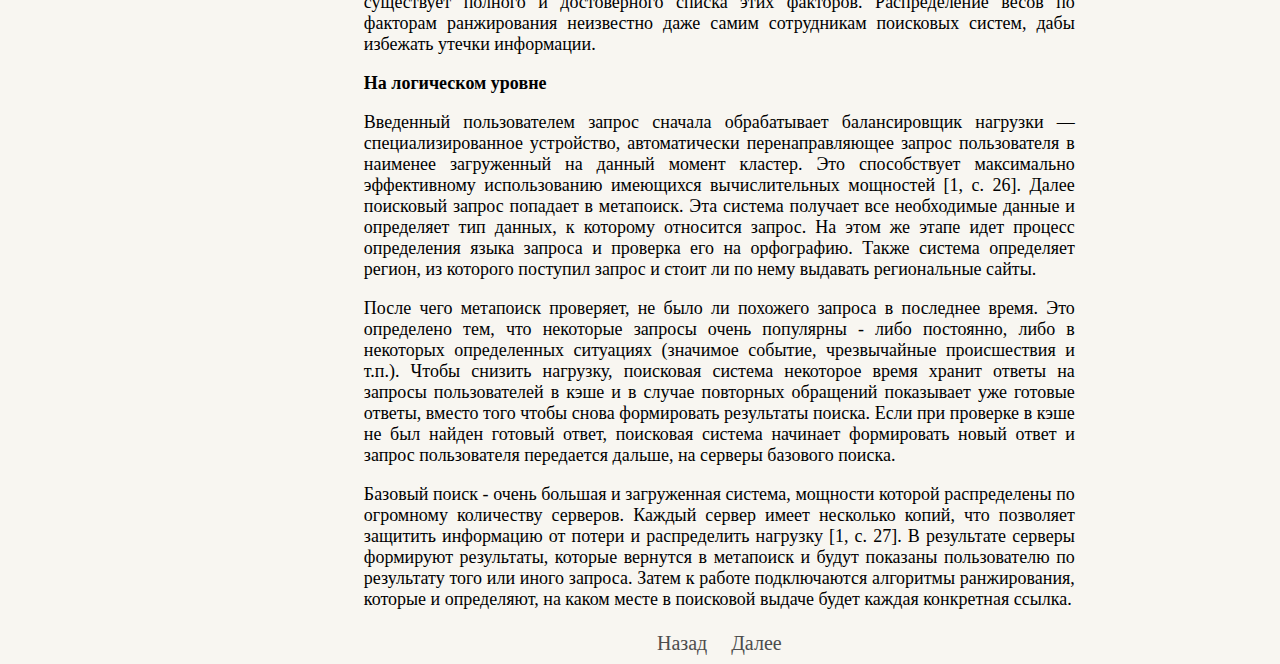
<file: working.html>
<!DOCTYPE html>
<html>
<head>
	<meta charset='utf-8'>
	<title>Антипова</title>
	<link rel="stylesheet" href="style.css">
</head>
<body>
	<div id="header">
		<a href="index.html">Главная</a><span>/</span>
		<a href="glossary.html">Глоссарий</a><span>/</span>
		<a href="book.html">Источники</a><span>/</span>
		<a href="text.html">Текст</a><span>/</span>
	</div>
<div id="content">
	<p>&nbsp</p>
	<h1>Организация и алгоритмы работы поисковых систем</h1>
	<h3>Выполнила студентка гр. 13536/1 Антипова Екатерина</h3>
	<p>&nbsp</p>
    
<table>
	<col width="300">
	<tr><td valign="top">&nbsp</td></tr>
	<tr><td valign="top">
	<p><a href="text.html">Введение</a></p>
	<p><a href="system.html">Поисковые системы</a></p>
	<p><a href="working.html">Принцип работы </a></p>
	<p><a href="param.html">Параметры ранжирования</a></p>
	<p><a href="processing.html">Обработка запросов</a></p>
	<p><a href="end.html">Заключение</a></p>


	</td>
	<td>
		<table class="table_text">
			<span style="vertical-align: text-top">
			<tr>
				<td>
					<p><h2>Принцип работы</h2></p>
					<p><b>На физическом уровне</b></p>
					<p>На физическом уровне поисковые системы представляют собой сеть из сотен тысяч и даже миллионов серверов, хранящих в себе копию всего Интернета.</p>
					<p><b>Поисковый робот</b></p>
					<p>Первым и основным компонентом поисковой машины является поисковый или, как он еще называется, индексирующий робот или краулер (паук, бот). Этот робот состоит из десятка других компонентов, но их все можно рассматривать как единое целое.</p>
					<p>Функции поисковых роботов:<ul>
					<li>нахождение новых страниц и сканирование имеющегося на них контента;</li>
					<li>осуществление первоначального анализа – содержит ли эта страница полезную информацию и нужно ли помещать ее в базу данных поисковой системы (индекс);</li>
					<li>проведение более полного анализа, если страница содержит полезную информацию. Страница разбирается на составные элементы: текст, html код, ссылки, изображения и т.д. и затем помещается в индекс [8].</li></ul>
					<p>Краулер постоянно сканирует сеть: посещает проиндексированные (уже известные ему) сайты, переходит по ссылкам, указанных на этих страницах и находит новые ресурсы. При нахождении нового ресурса робот анализирует содержимое страниц сайтов и затем отправляет полученную информацию в индекс. Поисковый робот также индексирует обновления на сайтах, периодичность которых фиксируется. В случае, если на сайт не ведет ни одна ссылка с других ресурсов, то для индексации ресурса необходимо добавить его через специальную форму в поисковой системе [9].</p> 
					<p>Робот, приходя на сайт, имеет цель как можно быстрее обработать его, поэтому его действия стандартизированы и всегда одинаковы: сначала поисковый робот анализирует специально предназначенный для него файл robots.txt (файл ограничения доступа к содержимому роботам на http-сервере, в нем можно явно разрешить или запретить индексировать те или иные страницы). Далее, если паук заходит на сайт впервые, то он заходит на главную страницу сайта и переходит по указанным на ней ссылкам. Затем он совершает переходы по ссылкам с внутренних страниц и т.д.</p>
					<p><b>Индекс поисковой системы</b></p>
					<p>Поисковый индекс представляет из себя базу данных поисковой системы, в которой содержатся сведения о параметрах сайтов и копии всех страниц, найденных поисковым роботом. Индекс содержит упорядоченные данные различного типа: ключевые слова, ссылки, мультимедийные элементы (видео, аудио, графика), тексты. Для каждого слова есть список документов, в которых оно содержится. Индекс хранит не только номера документов, но и дополнительную информацию (как часто слово встречалось на странице, какими тегами было выделено и т.д.). </p>
					<p>Целью индекса является повышение скорости поиска релевантных документов по запросу пользователя. Так, поиск по всему Интернету занимает доли секунды, так как у поисковой системы все данные уже подготовлены для поиска по ним. 99% всей работы сделано еще до получения запроса от пользователя - список слов и документов подготовлен заранее [9]. Индексы периодически обновляются и дополняются, поэтому результаты работы одной поисковой машины с одним и тем же запросом могут различаться, если поиск производился в разное время.</p>
					<p><b>Алгоритмы выдачи результатов</b></p>
					<p>Алгоритм поисковых систем – алгоритм, с помощью которого происходит автоматическое ранжирование веб-страниц в поисковой выдаче.</p>
					<p>Алгоритм выполняет поиск наиболее релевантных сайтов по введенному поисковому запросу и производит их упорядочивание в поисковой выдаче. Алгоритм учитывает несколько сотен факторов ранжирования, обладающих различным весом. В реальности не существует полного и достоверного списка этих факторов. Распределение весов по факторам ранжирования неизвестно даже самим сотрудникам поисковых систем, дабы избежать утечки информации.</p>
					<p><b>На логическом уровне</b></p>
					<p>Введенный пользователем запрос сначала обрабатывает балансировщик нагрузки — специализированное устройство, автоматически перенаправляющее запрос пользователя в наименее загруженный на данный момент кластер. Это способствует максимально эффективному использованию имеющихся вычислительных мощностей [1, с. 26]. Далее поисковый запрос попадает в метапоиск. Эта система получает все необходимые данные и определяет тип данных, к которому относится запрос. На этом же этапе идет процесс определения языка запроса и проверка его на орфографию. Также система определяет регион, из которого поступил запрос и стоит ли по нему выдавать региональные сайты.</p>
					<p>После чего метапоиск проверяет, не было ли похожего запроса в последнее время. Это определено тем, что некоторые запросы очень популярны - либо постоянно, либо в некоторых определенных ситуациях (значимое событие, чрезвычайные происшествия и т.п.). Чтобы снизить нагрузку, поисковая система некоторое время хранит ответы на запросы пользователей в кэше и в случае повторных обращений показывает уже готовые ответы, вместо того чтобы снова формировать результаты поиска. Если при проверке в кэше не был найден готовый ответ, поисковая система начинает формировать новый ответ и запрос пользователя передается дальше, на серверы базового поиска. </p>
					<p>Базовый поиск - очень большая и загруженная система, мощности которой распределены по огромному количеству серверов. Каждый сервер имеет несколько копий, что позволяет защитить информацию от потери и распределить нагрузку [1, с. 27]. В результате серверы формируют результаты, которые вернутся в метапоиск и будут показаны пользователю по результату того или иного запроса. Затем к работе подключаются алгоритмы ранжирования, которые и определяют, на каком месте в поисковой выдаче будет каждая конкретная ссылка.</p>
					<center><a href="system.html">Назад</a>&nbsp&nbsp&nbsp&nbsp&nbsp&nbsp<a href="param.html">Далее</a></center>			


				</td>
			</tr></span>
		</table>
	</td></tr>
	

</table>		
		
</div>

</body>
</html>
</file>
<file: style.css>
body {
	background-color: #F8F6F1;
}

#header {
    border: 1px solid #b5b7ba;
    background-color: #dfdfdf;
    min-width: 1280px;
    height: 50px;
    text-align: center;
    padding-top: 18px;
    position: fixed;
    top: 0%;
    right: 1px;
    left: 1px;
}

#center {
    width: 1280px;
    margin: 0 auto;
}

#header a {
    color: #4d4d4d;
    font-size: 20px;
    font-weight: 100;
    text-align: left;
    text-decoration: none;
    height: 30px;
    line-height: 30px;
    display: inline-block;
}

#header span {
    padding: 38px;
}

#content {
    height: 300px;
    min-width: 1200px;   
}

#content h1 {
    min-width: 1200px;
    text-align: center;
    color: #35363B;
    font-size: 40px;
    font-weight: 300;
    margin-top: 60px;
    margin-bottom: 20px;
}

#content h3 {
    min-width: 1200px;
    text-align: center;
    color: #35363B;
    font-size: 20px;
    font-weight: 350;
    margin-top: 1px;
    margin-bottom: 1px;
}

#content h4 {
    min-width: 1200px;
    text-align: left;
    color: #35363B;
    font-size: 18px;
    font-weight: 100;
    margin-top: 1px;
    margin-bottom: 1px;
}

table {
	vertical-align: top;
	height: 250px;
}

table a {
	color: #4d4d4d;
    font-size: 20px;
    font-weight: 100;
    text-align: left;
    text-decoration: none;
    height: 30px;
    line-height: 30px;
    display: inline-block;
}

table b {
	font-size: 18px;
}


.table_text {
	padding-left: 5%;
	padding-right: 20%;
}

.table_text p {
	font-size: 18px;
	text-align: justify;
}

.table_text h3 {
	text-align: left;
}

.table_text li {
	font-size: 18px;
	text-align: justify;
}
</file>
